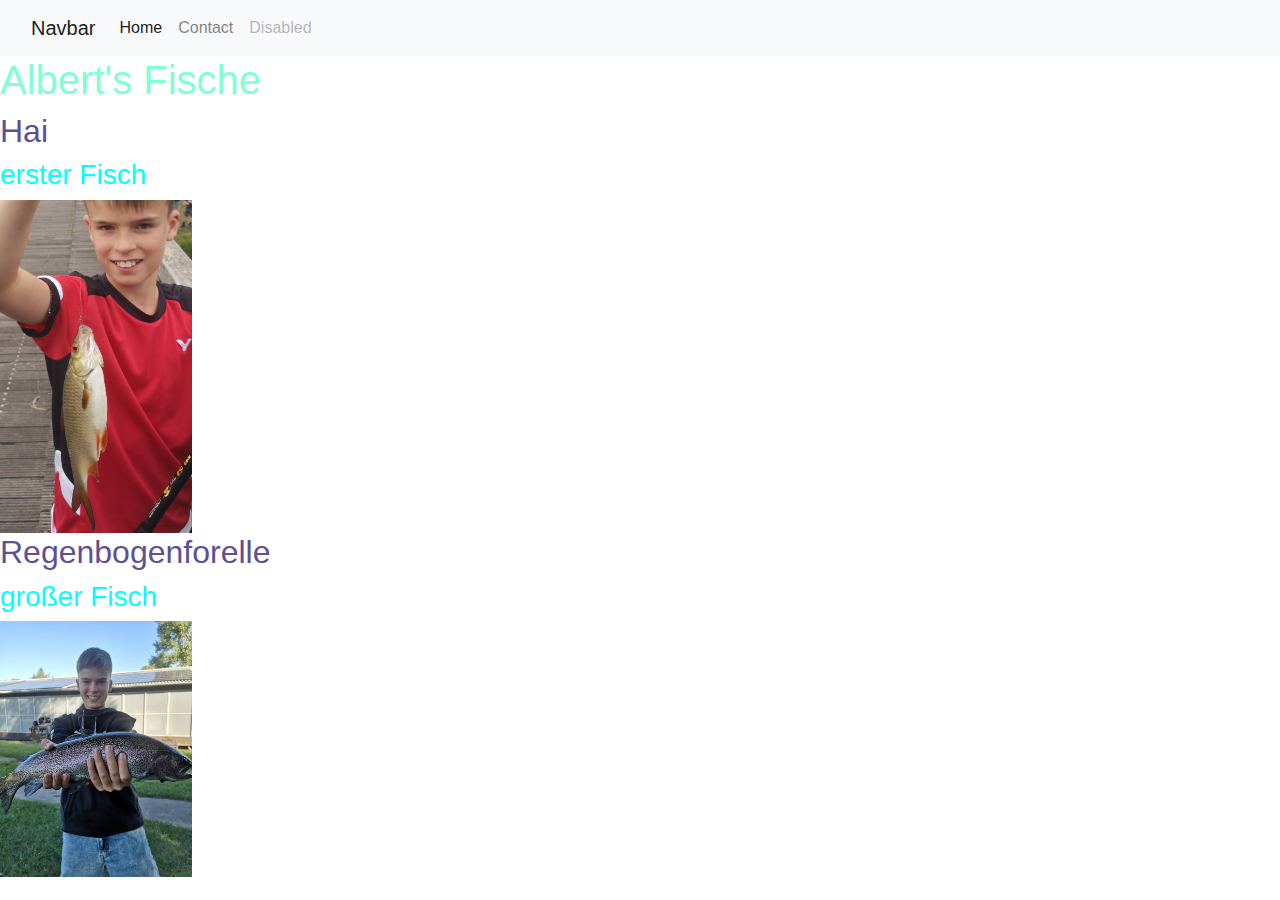
<file: index.html>
<html>
    <head>
        <title>Albert Webseite New</title>
        <link rel="stylesheet" href="https://stackpath.bootstrapcdn.com/bootstrap/4.1.3/css/bootstrap.min.css">
        <link rel="stylesheet" href="main.css">
    </head>

    <body>

        <nav class="navbar navbar-expand-lg navbar-light bg-light">
            <div class="container-fluid">
              <a class="navbar-brand" href="#">Navbar</a>
              <button
                class="navbar-toggler"
                type="button"
                data-mdb-toggle="collapse"
                data-mdb-target="#navbarNav"
                aria-controls="navbarNav"
                aria-expanded="false"
                aria-label="Toggle navigation"
              >
                <i class="fas fa-bars"></i>
              </button>
              <div class="collapse navbar-collapse" id="navbarNav">
                <ul class="navbar-nav">
                  <li class="nav-item">
                    <a class="nav-link active" aria-current="page" href="home.html">Home</a>
                  </li>
                  <li class="nav-item">
                    <a class="nav-link" href="/contact.html">Contact</a>
                  </li>
                  <li class="nav-item">
                    <a class="nav-link disabled"
                      >Disabled</a
                    >
                  </li>
                </ul>
              </div>
            </div>
          </nav>    
    

        <h1>Albert's Fische</h1>
        <h2>Hai</h2>
        <h3>erster Fisch</h3>

        <img src="albert_fisch.jpg" width="15%" alt="Albert und sein Fisch">

        <h2>Regenbogenforelle</h2>
        <h3>großer Fisch</h3>

        <img src="albert_forelle.jpg" width="15%" alt="Albert und sein Fisch">
    </body>
</html>
</file>
<file: main.css>
h2 {
    color: #5e5094;
}

h1 {
    color: aquamarine;
}

h3 {
    color:aqua
}
</file>
